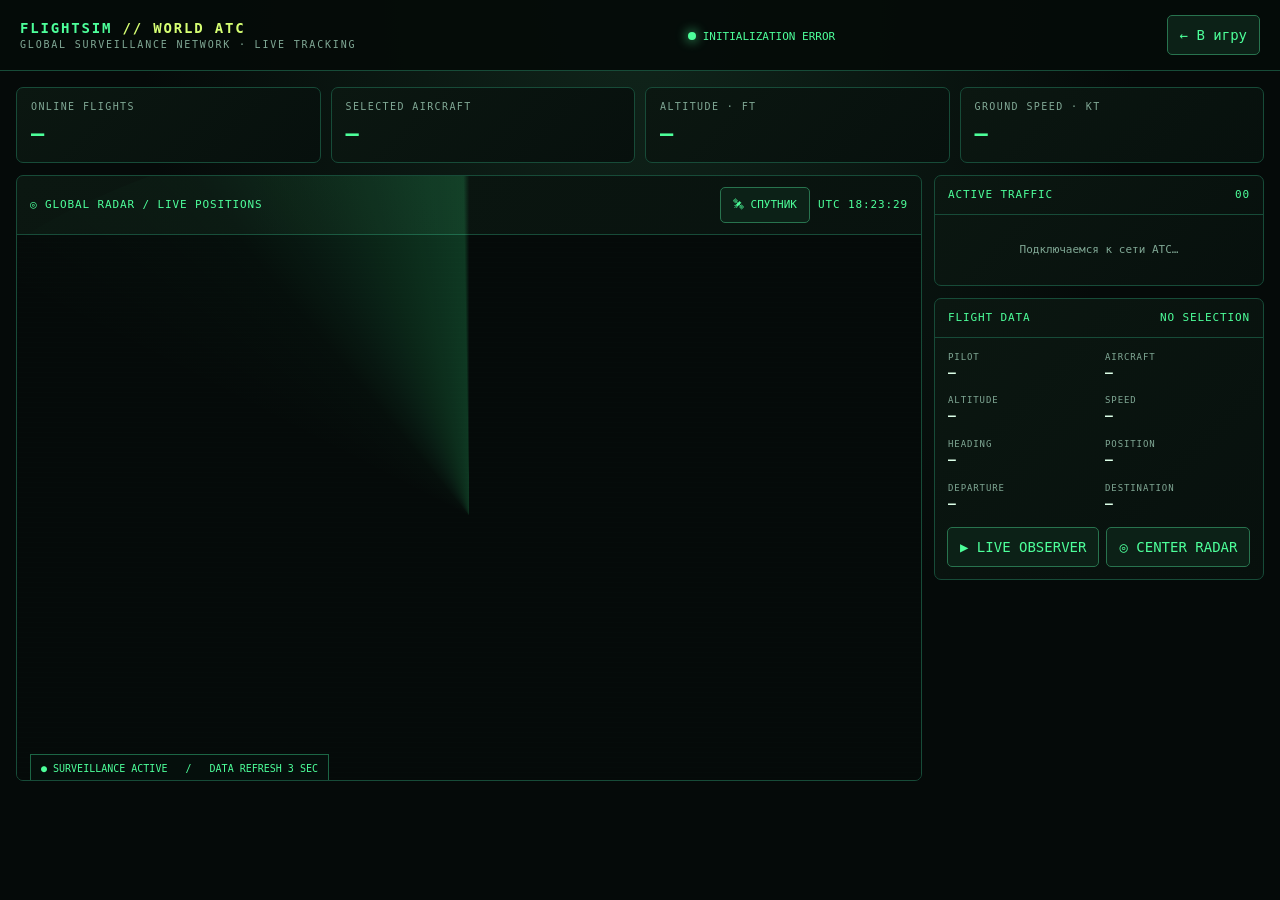
<file: static/atc.html>
<!doctype html>
<html lang="ru">
<head>
<meta charset="utf-8"><meta name="viewport" content="width=device-width,initial-scale=1">
<title>FLIGHTSIM // WORLD ATC</title>

<link rel="stylesheet" href="https://cesium.com/downloads/cesiumjs/releases/1.123/Build/Cesium/Widgets/widgets.css">
<style>
:root{color-scheme:dark;--bg:#050a09;--panel:#0b1411;--line:#174b38;--green:#4dff9a;--muted:#80a895;--amber:#d6ff73}
*{box-sizing:border-box}body{margin:0;background:radial-gradient(ellipse at top,#10251b 0,#050a09 55%);color:#d9f8e7;font:14px/1.45 ui-monospace,SFMono-Regular,Consolas,monospace;min-height:100vh}button{font:inherit;cursor:pointer;color:var(--green);background:#0c2117;border:1px solid #28734e;border-radius:5px;padding:9px 12px}button:hover{background:#153a27}a{color:var(--green)}.top{display:flex;align-items:center;justify-content:space-between;gap:16px;padding:15px 20px;border-bottom:1px solid var(--line);background:#050b08eF}.brand{font-weight:900;letter-spacing:.13em;color:var(--green)}.brand small{display:block;color:var(--muted);font-weight:400;font-size:10px;letter-spacing:.18em}.status{color:var(--green);font-size:11px}.led{display:inline-block;width:8px;height:8px;background:var(--green);border-radius:50%;box-shadow:0 0 12px var(--green);margin-right:7px}.wrap{padding:16px;max-width:1800px;margin:auto}.metrics{display:grid;grid-template-columns:repeat(4,minmax(0,1fr));gap:10px;margin-bottom:12px}.metric,.panel{background:linear-gradient(135deg,#0b1711,#07100d);border:1px solid var(--line);border-radius:7px}.metric{padding:12px 14px}.metric label{display:block;color:var(--muted);font-size:10px;letter-spacing:.14em}.metric strong{display:block;color:var(--green);font-size:22px;margin-top:3px}.layout{display:grid;grid-template-columns:minmax(0,1fr) 330px;gap:12px}.map-panel{position:relative;min-height:590px;overflow:hidden}.panel-head{padding:11px 13px;border-bottom:1px solid var(--line);display:flex;justify-content:space-between;align-items:center;gap:10px;color:var(--green);letter-spacing:.08em;font-size:11px}.map-shell{height:calc(100% - 42px);min-height:545px;position:relative}#map{height:100%;min-height:545px;background:#050a09}.scan{position:absolute;pointer-events:none;z-index:500;inset:0;overflow:hidden;opacity:.5;background:repeating-linear-gradient(0deg,transparent 0px,transparent 4px,#37ff9a08 5px)}.sweep{animation:none;position:absolute;z-index:510;pointer-events:none;top:50%;left:50%;width:140%;height:140%;transform:translate(-50%,-50%);border-radius:50%;background:conic-gradient(from 0deg,transparent 0deg,transparent 295deg,#32ff8a05 320deg,#32ff8a30 359deg,transparent 360deg);animation:spin 7s linear infinite;mix-blend-mode:screen}.map-label{position:absolute;z-index:600;left:13px;bottom:12px;background:#06100de8;border:1px solid #1c6645;padding:7px 10px;color:var(--green);font-size:10px;pointer-events:none}@keyframes spin{to{transform:translate(-50%,-50%) rotate(360deg)}}.side{display:flex;flex-direction:column;gap:12px}.list{max-height:330px;overflow:auto;padding:7px}.flight{width:100%;display:block;text-align:left;padding:11px;margin-bottom:6px;background:#07100d;border:1px solid #183c2b;color:#d9f8e7}.flight.active{border-color:var(--green);background:#102b1d}.flight b{display:block;color:var(--green);font-size:12px}.flight span{display:block;color:var(--muted);font-size:10px;margin-top:3px}.details{padding:13px;display:grid;grid-template-columns:1fr 1fr;gap:12px}.detail label{display:block;color:var(--muted);font-size:9px;letter-spacing:.1em}.detail strong{display:block;color:#dcffe8;font-size:13px;overflow-wrap:anywhere}.actions{padding:0 12px 12px;display:flex;gap:7px;flex-wrap:wrap}.observer{display:none;position:fixed;z-index:2000;inset:0;background:#020605f5;padding:12px}.observer.open{display:flex;flex-direction:column}.obshead{display:flex;align-items:center;justify-content:space-between;gap:12px;padding:9px 4px}.obshead strong{color:var(--green)}#cesium{flex:1;min-height:300px;border:1px solid var(--line);border-radius:6px;overflow:hidden}.obs-hud{display:flex;gap:20px;flex-wrap:wrap;padding:10px 4px;color:var(--muted);font-size:11px}.obs-hud b{color:var(--green)}.empty{padding:20px;color:var(--muted);text-align:center;font-size:11px}.leaflet-container{background:#07100d}.leaflet-popup-content-wrapper,.leaflet-popup-tip{background:#08140d;color:#d9f8e7}.leaflet-popup-content b{color:var(--green)}.radar-label{background:#06100de8;border:1px solid #1c6645;border-radius:3px;color:#4dff9a;font:10px ui-monospace,monospace;box-shadow:none;padding:2px 5px}.radar-label:before{display:none}@media(max-width:850px){.layout{grid-template-columns:1fr}.metrics{grid-template-columns:repeat(2,minmax(0,1fr))}.map-panel{min-height:430px}.map-shell,#map{min-height:385px}.side{display:grid;grid-template-columns:1fr}.top{padding:12px}.wrap{padding:9px}}@media(max-width:450px){.metric strong{font-size:18px}.metrics{gap:6px}.metric{padding:9px}.brand{font-size:12px}}
</style>
</head>
<body>
<header class="top"><div class="brand">FLIGHTSIM <span style="color:#d6ff73">// WORLD ATC</span><small>GLOBAL SURVEILLANCE NETWORK · LIVE TRACKING</small></div><div><span class="led"></span><span class="status" id="connection">INITIALIZING</span></div><button id="back">← В игру</button></header>
<main class="wrap">
<div class="metrics"><div class="metric"><label>ONLINE FLIGHTS</label><strong id="m-flights">—</strong></div><div class="metric"><label>SELECTED AIRCRAFT</label><strong id="m-aircraft">—</strong></div><div class="metric"><label>ALTITUDE · FT</label><strong id="m-alt">—</strong></div><div class="metric"><label>GROUND SPEED · KT</label><strong id="m-speed">—</strong></div></div>
<div class="layout"><section class="panel map-panel"><div class="panel-head"><span>◎ GLOBAL RADAR / LIVE POSITIONS</span><span style="display:flex;align-items:center;gap:8px"><button id="map-mode-toggle" type="button">🛰 СПУТНИК</button><span id="clock">UTC --:--:--</span></span></div><div class="map-shell"><div id="map"></div><div class="scan"></div><div class="sweep"></div><div class="map-label">● SURVEILLANCE ACTIVE &nbsp; / &nbsp; DATA REFRESH 3 SEC</div></div></section>
<aside class="side"><section class="panel"><div class="panel-head"><span>ACTIVE TRAFFIC</span><span id="flight-count">00</span></div><div class="list" id="flights"><div class="empty">Подключаемся к сети ATC…</div></div></section>
<section class="panel"><div class="panel-head"><span>FLIGHT DATA</span><span id="callsign">NO SELECTION</span></div><div class="details"><div class="detail"><label>PILOT</label><strong id="d-pilot">—</strong></div><div class="detail"><label>AIRCRAFT</label><strong id="d-aircraft">—</strong></div><div class="detail"><label>ALTITUDE</label><strong id="d-alt">—</strong></div><div class="detail"><label>SPEED</label><strong id="d-speed">—</strong></div><div class="detail"><label>HEADING</label><strong id="d-heading">—</strong></div><div class="detail"><label>POSITION</label><strong id="d-position">—</strong></div><div class="detail"><label>DEPARTURE</label><strong id="d-origin">—</strong></div><div class="detail"><label>DESTINATION</label><strong id="d-dest">—</strong></div></div><div class="actions"><button id="watch" disabled>▶ LIVE OBSERVER</button><button id="center" disabled>◎ CENTER RADAR</button></div></section></aside></div>
</main>
<div class="observer" id="observer"><div class="obshead"><strong>◉ LIVE FLIGHT OBSERVER <span id="obs-title">—</span></strong><button id="close-observer">✕ CLOSE</button></div><div id="cesium"></div><div class="obs-hud"><span>ALT <b id="o-alt">—</b></span><span>SPEED <b id="o-speed">—</b></span><span>HDG <b id="o-heading">—</b></span><span>LAT/LON <b id="o-pos">—</b></span><span>TRACK POINTS <b id="o-track">—</b></span></div></div>

<script src="https://cesium.com/downloads/cesiumjs/releases/1.123/Build/Cesium/Cesium.js"></script>
<script>
(()=>{'use strict';
const $=id=>document.getElementById(id),tokenKey='flightsim_session_v1';
let map,markers=new Map(),routes=new Map(),flights=[],selected=null,viewer=null,modelEntity=null,observerTimer=null,refreshTimer=null;
const token=()=>localStorage.getItem(tokenKey)||'';
function api(path){return fetch(path,{headers:{Authorization:'Bearer '+token()}})}
function num(v,d=0){v=Number(v);return Number.isFinite(v)?v:d}
function fmt(v,d=0){return num(v).toLocaleString('en-US',{maximumFractionDigits:d})}
function aircraftName(id){return ({'airbus-a320':'Airbus A320','boeing-747':'Boeing 747','airbus-a380':'Airbus A380','cessna-172':'Cessna 172','business-jet':'Business Jet'})[id]||id||'Unknown aircraft'}
async function initMap(){
 const cfg=await fetch('/api/atc/cesium-token').then(r=>r.ok?r.json():({token:''})).catch(()=>({token:''}));
 if(cfg.token)Cesium.Ion.defaultAccessToken=cfg.token;
 map=new Cesium.Viewer('map',{
  animation:false,timeline:false,geocoder:false,homeButton:false,sceneModePicker:false,
  baseLayerPicker:false,baseLayer:false,navigationHelpButton:false,fullscreenButton:false,
  infoBox:false,selectionIndicator:false,shouldAnimate:false,requestRenderMode:true,
  maximumRenderTimeChange:Infinity,resolutionScale:0.75,terrainProvider:new Cesium.EllipsoidTerrainProvider()
 });
 map.scene.globe.enableLighting=false;
 map.scene.globe.showGroundAtmosphere=false;
 map.scene.fog.enabled=false;
 map.scene.screenSpaceCameraController.minimumZoomDistance=100;
 map.scene.screenSpaceCameraController.maximumZoomDistance=30000000;
 map.scene.postProcessStages.fxaa.enabled=false;
 const imagery=()=>new Cesium.UrlTemplateImageryProvider({
  url:'https://server.arcgisonline.com/ArcGIS/rest/services/World_Imagery/MapServer/tile/{z}/{y}/{x}',
  maximumLevel:18,credit:'Esri World Imagery'
 });
 try{
  if(cfg.token){
   map.terrainProvider=await Cesium.CesiumTerrainProvider.fromIonAssetId(1);
   map.imageryLayers.addImageryProvider(await Cesium.IonImageryProvider.fromAssetId(2));
  }else{
   map.imageryLayers.addImageryProvider(imagery());
   try{map.terrainProvider=await Cesium.ArcGISTiledElevationTerrainProvider.fromUrl('https://elevation3d.arcgis.com/arcgis/rest/services/WorldElevation3D/Terrain3D/ImageServer')}catch(e){console.warn('ATC terrain unavailable; using ellipsoid',e)}
  }
 }catch(e){
  console.warn('ATC terrain/imagery fallback:',e);
  if(map.imageryLayers.length===0)map.imageryLayers.addImageryProvider(imagery());
 }
 map.scene.morphToColumbusView(0);
 map.camera.setView({destination:Cesium.Cartesian3.fromDegrees(0,15,12000000)});
 const button=document.getElementById('map-mode-toggle');
 if(button){button.textContent='⛰ ОБЪЁМНАЯ КАРТА';button.onclick=toggleRadarMode;}
 window.addEventListener('resize',()=>{if(map&&!map.isDestroyed()){map.resize();map.scene.requestRender()}});
}
let radarMode='terrain';
function toggleRadarMode(){
 if(!map||map.isDestroyed())return;
 radarMode=radarMode==='globe'?'terrain':'globe';
 const button=document.getElementById('map-mode-toggle');
 const f=selected?flights.find(x=>x.user_id===selected):null;
 if(radarMode==='globe'){
  map.scene.morphTo3D(0.6);
  map.camera.flyTo({destination:Cesium.Cartesian3.fromDegrees(f?num(f.lon):0,f?num(f.lat):15,f?Math.max(250000,num(f.altitude)*12):22000000),duration:0.7});
  if(button)button.textContent='🌐 ГЛОБУС';
 }else{
  map.scene.morphToColumbusView(0.6);
  map.camera.flyTo({destination:Cesium.Cartesian3.fromDegrees(f?num(f.lon):0,f?num(f.lat):15,f?Math.max(150000,num(f.altitude)*10):12000000),duration:0.7});
  if(button)button.textContent='⛰ ОБЪЁМНАЯ КАРТА';
 }
 map.scene.requestRender();
}
window.toggleRadarMode=toggleRadarMode;
function coords(f){return [num(f.lat),num(f.lon)]}
function refreshMarkers(){
 const seen=new Set();
 for(const f of flights){
  const id=f.user_id;
  if(!id||!Number.isFinite(Number(f.lat))||!Number.isFinite(Number(f.lon)))continue;
  seen.add(id);
  const pos=Cesium.Cartesian3.fromDegrees(num(f.lon),num(f.lat),Math.max(0,num(f.altitude)*.3048));
  const label=aircraftName(f.aircraft_id)+' · '+(f.username||'Pilot');
  let ent=markers.get(id);
  if(!ent){
   ent=map.entities.add({position:pos,point:{pixelSize:7,color:Cesium.Color.LIME,outlineColor:Cesium.Color.BLACK,outlineWidth:1},label:{text:label,font:'10px monospace',fillColor:Cesium.Color.LIME,showBackground:true,backgroundColor:Cesium.Color.BLACK.withAlpha(.65),pixelOffset:new Cesium.Cartesian2(0,-14),disableDepthTestDistance:10000000}});
   markers.set(id,ent);
  }else{ent.position=pos;ent.label.text=label}
  const routeId='atc-route-'+id,trackId='atc-track-'+id;
  const routePositions=f.origin_lat!=null&&f.destination_lat!=null?[Cesium.Cartesian3.fromDegrees(num(f.origin_lon),num(f.origin_lat),1000),Cesium.Cartesian3.fromDegrees(num(f.destination_lon),num(f.destination_lat),1000)]:null;
  let routeEntity=routes.get(routeId);
  if(routePositions){
   if(!routeEntity){routeEntity=map.entities.add({id:routeId,polyline:{positions:routePositions,width:1,material:Cesium.Color.fromCssColorString('#d6ff73').withAlpha(.65),arcType:Cesium.ArcType.GEODESIC}});routes.set(routeId,routeEntity)}
   else routeEntity.polyline.positions=routePositions;
  }else if(routeEntity){map.entities.remove(routeEntity);routes.delete(routeId)}
  const track=(f.track||[]).slice(-35).map(p=>Cesium.Cartesian3.fromDegrees(num(p.lon),num(p.lat),Math.max(0,num(p.altitude)*.3048)));
  let trackEntity=routes.get(trackId);
  if(track.length>1){
   if(!trackEntity){trackEntity=map.entities.add({id:trackId,polyline:{positions:track,width:1,material:Cesium.Color.LIME.withAlpha(.8),arcType:Cesium.ArcType.NONE}});routes.set(trackId,trackEntity)}
   else trackEntity.polyline.positions=track;
  }else if(trackEntity){map.entities.remove(trackEntity);routes.delete(trackId)}
 }
 for(const [id,ent] of markers){
  if(!seen.has(id)){
   map.entities.remove(ent);markers.delete(id);
   for(const key of ['atc-route-'+id,'atc-track-'+id]){const item=routes.get(key);if(item)map.entities.remove(item);routes.delete(key)}
  }
 }
 $('m-flights').textContent=flights.length;
 $('flight-count').textContent=String(flights.length).padStart(2,'0');
 $('connection').textContent='LIVE · CONNECTED';
 if(selected&&!flights.some(f=>f.user_id===selected)){selected=null;renderDetails();}
 if(selected){const f=flights.find(f=>f.user_id===selected);if(f)renderDetails(f);}
 if(map&&!map.isDestroyed())map.scene.requestRender();
}
function escapeHtml(s){return String(s??'').replace(/[&<>"']/g,c=>({'&':'&amp;','<':'&lt;','>':'&gt;','"':'&quot;',"'":'&#39;'}[c]))}
function renderList(){const el=$('flights');if(!flights.length){el.innerHTML='<div class="empty">Нет активных полётов.<br>Откройте Flight в другой вкладке и начните полёт.</div>';return}el.innerHTML=flights.map(f=>'<button class="flight '+(selected===f.user_id?'active':'')+'" data-id="'+escapeHtml(f.user_id)+'"><b>✈ '+escapeHtml(f.username||'Pilot')+' · '+escapeHtml(aircraftName(f.aircraft_id))+'</b><span>ALT '+fmt(f.altitude)+' m &nbsp; / &nbsp; SPD '+fmt(f.speed)+' kt &nbsp; / &nbsp; HDG '+fmt(f.heading)+'°</span></button>').join('');el.querySelectorAll('[data-id]').forEach(b=>b.addEventListener('click',()=>select(b.dataset.id)))}
function renderDetails(f){$('m-aircraft').textContent=f?aircraftName(f.aircraft_id):'—';$('m-alt').textContent=f?fmt(num(f.altitude)*3.28084):'—';$('m-speed').textContent=f?fmt(f.speed):'—';$('callsign').textContent=f?String(f.username||'PILOT').toUpperCase():'NO SELECTION';$('d-pilot').textContent=f?.username||'—';$('d-aircraft').textContent=f?aircraftName(f.aircraft_id):'—';$('d-alt').textContent=f?fmt(f.altitude)+' m / '+fmt(num(f.altitude)*3.28084)+' ft':'—';$('d-speed').textContent=f?fmt(f.speed)+' kt':'—';$('d-heading').textContent=f?fmt(f.heading)+'°':'—';$('d-position').textContent=f?num(f.lat).toFixed(3)+', '+num(f.lon).toFixed(3):'—';$('d-origin').textContent=f?(f.origin_name|| (f.origin_lat!=null?num(f.origin_lat).toFixed(2)+', '+num(f.origin_lon).toFixed(2):'Not set')):'—';$('d-dest').textContent=f?(f.destination_name||(f.destination_lat!=null?num(f.destination_lat).toFixed(2)+', '+num(f.destination_lon).toFixed(2):'Not set')):'—';$('watch').disabled=!f;$('center').disabled=!f}
function select(id){selected=id;const f=flights.find(x=>x.user_id===id);renderList();renderDetails(f);if(f&&viewer)updateObserver(f)}
async function refresh(){if(!token()){$('connection').textContent='SIGN IN REQUIRED';$('flights').innerHTML='<div class="empty">Сначала войдите в основной FlightSim, затем откройте /atc.</div>';return}try{const r=await api('/api/atc/flights');if(r.status===401){$('connection').textContent='AUTH ERROR';$('flights').innerHTML='<div class="empty">Сессия не найдена. Откройте основной сайт и войдите в аккаунт.</div>';return}if(!r.ok)throw Error('HTTP '+r.status);const d=await r.json();flights=d.flights||[];renderList();refreshMarkers();if(viewer&&selected){const f=flights.find(x=>x.user_id===selected);if(f)updateObserver(f)}}catch(e){$('connection').textContent='CONNECTION ERROR';console.error('ATC refresh failed',e)}}
function aircraftModelUrl(id){return ({'airbus-a320':'https://raw.githubusercontent.com/wprojecter-cmd/flight-simulator/main/airbus_a320_s7_airlines.glb','boeing-747':'https://raw.githubusercontent.com/wiiiimm/hongkong-sandbox/main/3d-viewer/data/models/plane-747.glb','airbus-a380':'https://raw.githubusercontent.com/amvlab/aircraft-models/main/models/A380_nologo.glb','cessna-172':'https://raw.githubusercontent.com/bilawalsidhu/gods-eye-view/main/public/models/c172.glb','business-jet':'https://raw.githubusercontent.com/bilawalsidhu/gods-eye-view/main/public/models/citation2.glb'})[id]||'https://raw.githubusercontent.com/wprojecter-cmd/flight-simulator/main/airbus_a320_s7_airlines.glb'}
function updateObserver(f){if(!viewer||!f)return;const pos=Cesium.Cartesian3.fromDegrees(num(f.lon),num(f.lat),Math.max(0,num(f.altitude)));$('obs-title').textContent=(f.username||'Pilot')+' · '+aircraftName(f.aircraft_id);$('o-alt').textContent=fmt(f.altitude)+' m / '+fmt(num(f.altitude)*3.28084)+' ft';$('o-speed').textContent=fmt(f.speed)+' kt';$('o-heading').textContent=fmt(f.heading)+'°';$('o-pos').textContent=num(f.lat).toFixed(3)+', '+num(f.lon).toFixed(3);$('o-track').textContent=(f.track||[]).length;
if(!modelEntity||modelEntity._aircraftId!==f.aircraft_id){if(modelEntity)viewer.entities.remove(modelEntity);modelEntity=viewer.entities.add({position:pos,orientation:Cesium.Transforms.headingPitchRollQuaternion(pos,new Cesium.HeadingPitchRoll(Cesium.Math.toRadians(360-num(f.heading)),0,0)),model:{uri:aircraftModelUrl(f.aircraft_id),scale:2,minimumPixelSize:72,maximumScale:50000},label:{text:aircraftName(f.aircraft_id),font:'13px monospace',fillColor:Cesium.Color.LIME,showBackground:true,backgroundColor:Cesium.Color.BLACK.withAlpha(.7),pixelOffset:new Cesium.Cartesian2(0,-35)}});modelEntity._aircraftId=f.aircraft_id}else{modelEntity.position=pos;modelEntity.orientation=Cesium.Transforms.headingPitchRollQuaternion(pos,new Cesium.HeadingPitchRoll(Cesium.Math.toRadians(360-num(f.heading)),0,0))}
const pts=(f.track||[]).map(p=>Cesium.Cartesian3.fromDegrees(num(p.lon),num(p.lat),Math.max(0,num(p.altitude))));if(pts.length>1){if(viewer.entities.values.some(e=>e.id==='atc-track'))viewer.entities.removeById('atc-track');viewer.entities.add({id:'atc-track',polyline:{positions:pts,width:2,material:Cesium.Color.LIME}})}
viewer.camera.lookAt(pos,new Cesium.HeadingPitchRange(Cesium.Math.toRadians(num(f.heading)),Cesium.Math.toRadians(-25),Math.max(1500,num(f.altitude)*2.8)));viewer.camera.lookAtTransform(Cesium.Matrix4.IDENTITY)}
async function watch(){if(!selected)return;$('observer').classList.add('open');if(!window.Cesium){alert('Cesium не загрузился. Проверьте подключение к сети.');return}if(!viewer){viewer=new Cesium.Viewer('cesium',{animation:false,timeline:false,geocoder:false,homeButton:false,sceneModePicker:false,baseLayerPicker:false,baseLayer:false,navigationHelpButton:false,infoBox:false,selectionIndicator:false,shouldAnimate:true,terrainProvider:new Cesium.EllipsoidTerrainProvider()});viewer.imageryLayers.removeAll();viewer.scene.globe.enableLighting=false;let ionToken='';try{const tr=await fetch('/api/atc/cesium-token');if(tr.ok)ionToken=((await tr.json()).token||'').trim()}catch(e){console.warn('Could not read Cesium token configuration',e)}if(ionToken){Cesium.Ion.defaultAccessToken=ionToken;try{viewer.terrainProvider=await Cesium.CesiumTerrainProvider.fromIonAssetId(1,{requestVertexNormals:true,requestWaterMask:true});viewer.imageryLayers.addImageryProvider(await Cesium.IonImageryProvider.fromAssetId(2))}catch(e){console.error('Cesium ion terrain/imagery failed',e);viewer.imageryLayers.addImageryProvider(await Cesium.ArcGisMapServerImageryProvider.fromUrl('https://services.arcgisonline.com/ArcGIS/rest/services/World_Imagery/MapServer'))}}else{console.warn('CESIUM_ION_TOKEN is not set; trying public ArcGIS terrain and imagery');try{viewer.terrainProvider=await Cesium.ArcGISTiledElevationTerrainProvider.fromUrl('https://elevation3d.arcgis.com/arcgis/rest/services/WorldElevation3D/Terrain3D/ImageServer')}catch(e){console.warn('ArcGIS terrain unavailable; using ellipsoid',e)}viewer.imageryLayers.addImageryProvider(await Cesium.ArcGisMapServerImageryProvider.fromUrl('https://services.arcgisonline.com/ArcGIS/rest/services/World_Imagery/MapServer'))}}const f=flights.find(x=>x.user_id===selected);if(f)updateObserver(f);setTimeout(()=>viewer&&viewer.resize(),100);clearInterval(observerTimer);observerTimer=setInterval(()=>{const cur=flights.find(x=>x.user_id===selected);if(cur)updateObserver(cur)},3000)}
function closeWatch(){$('observer').classList.remove('open');clearInterval(observerTimer);observerTimer=null;if(viewer)viewer.camera.lookAtTransform(Cesium.Matrix4.IDENTITY)}
$('back').onclick=()=>location.href='/';$('watch').onclick=watch;$('close-observer').onclick=closeWatch;$('center').onclick=()=>{const f=flights.find(x=>x.user_id===selected);if(f&&map)map.camera.flyTo({destination:Cesium.Cartesian3.fromDegrees(num(f.lon),num(f.lat),Math.max(150000,num(f.altitude)*10)),duration:0.6})};
document.addEventListener('keydown',e=>{if(e.key==='Escape')closeWatch()});setInterval(()=>{$('clock').textContent='UTC '+new Date().toISOString().slice(11,19)},1000);
try{if(!window.Cesium)throw Error('Cesium not loaded');initMap().then(()=>{refresh();refreshTimer=setInterval(refresh,3000)}).catch(e=>{$('connection').textContent='INITIALIZATION ERROR';console.error(e)})}catch(e){$('connection').textContent='INITIALIZATION ERROR';console.error(e)}
})();
</script>
</body></html>
</file>
